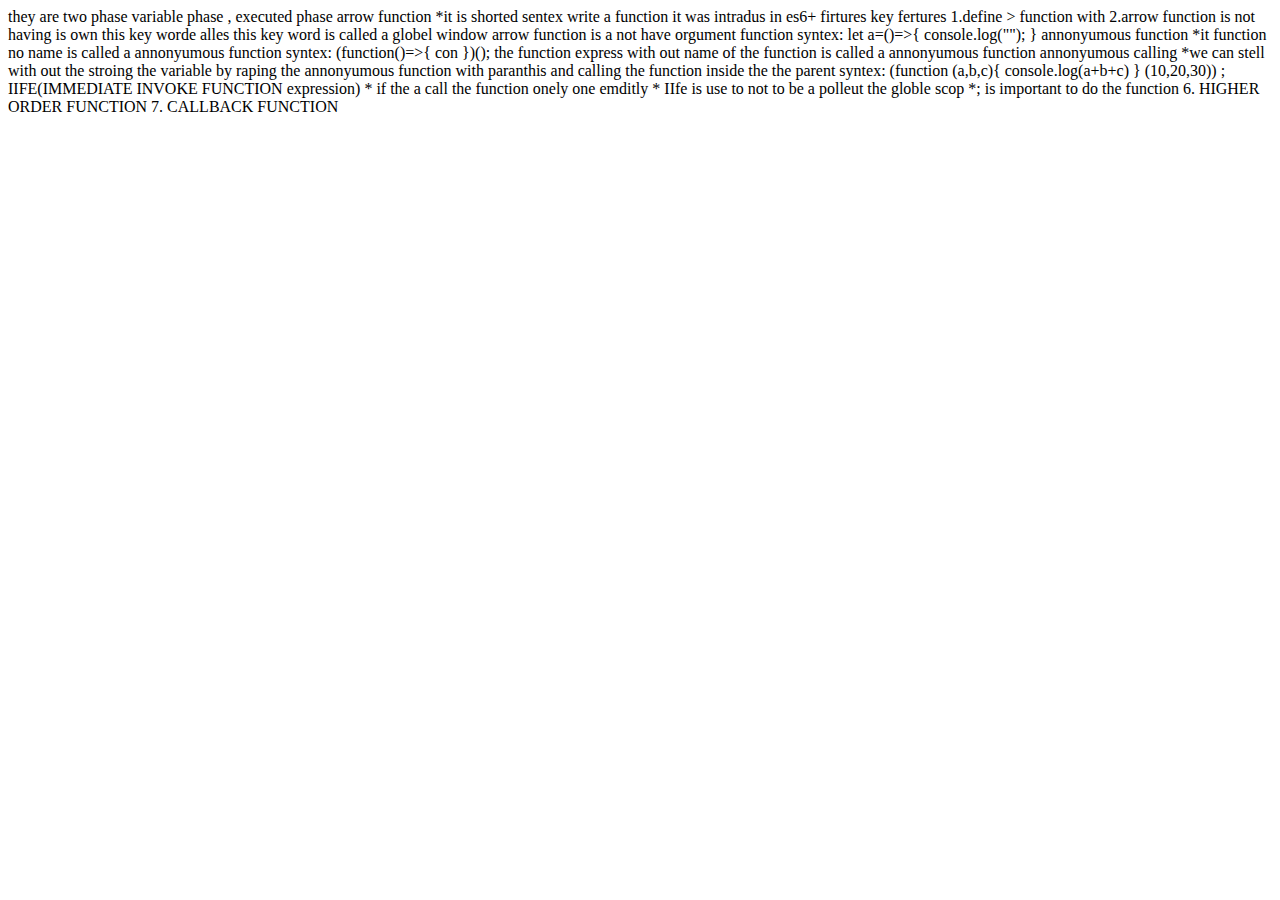
<file: day10/INDEX.HTML>
<!DOCTYPE html>
<html lang="en">
<head>
    <meta charset="UTF-8">
    <meta name="viewport" content="width=device-width, initial-scale=1.0">
    <title>Document</title>
</head>
<body>
    <script src="IIFE.JS"></script>
</body>
</html>


they are two phase variable phase , executed phase

arrow function
*it is shorted sentex write a function it was intradus in es6+ firtures
key fertures
1.define > function with 
2.arrow function is not having is own  this key worde alles this key word is called a globel window
arrow function is a not have orgument function
syntex:
    let a=()=>{
        console.log("");
    }


annonyumous function
 *it function no name is called a annonyumous function

 syntex:
 (function()=>{
    con
 })();

the function express with out name of the function is called a annonyumous function

annonyumous calling
  *we can stell with out the stroing the variable by raping the annonyumous function with paranthis 
  and calling the function inside the the parent
  syntex:
  (function (a,b,c){
    console.log(a+b+c)
  } (10,20,30)) ;


IIFE(IMMEDIATE INVOKE FUNCTION expression)
   * if the  a call the function onely one emditly 
   * IIfe is use to not to be a polleut the globle scop 
   *; is important to do the function 

6.  HIGHER ORDER FUNCTION
7.  CALLBACK FUNCTION
</file>
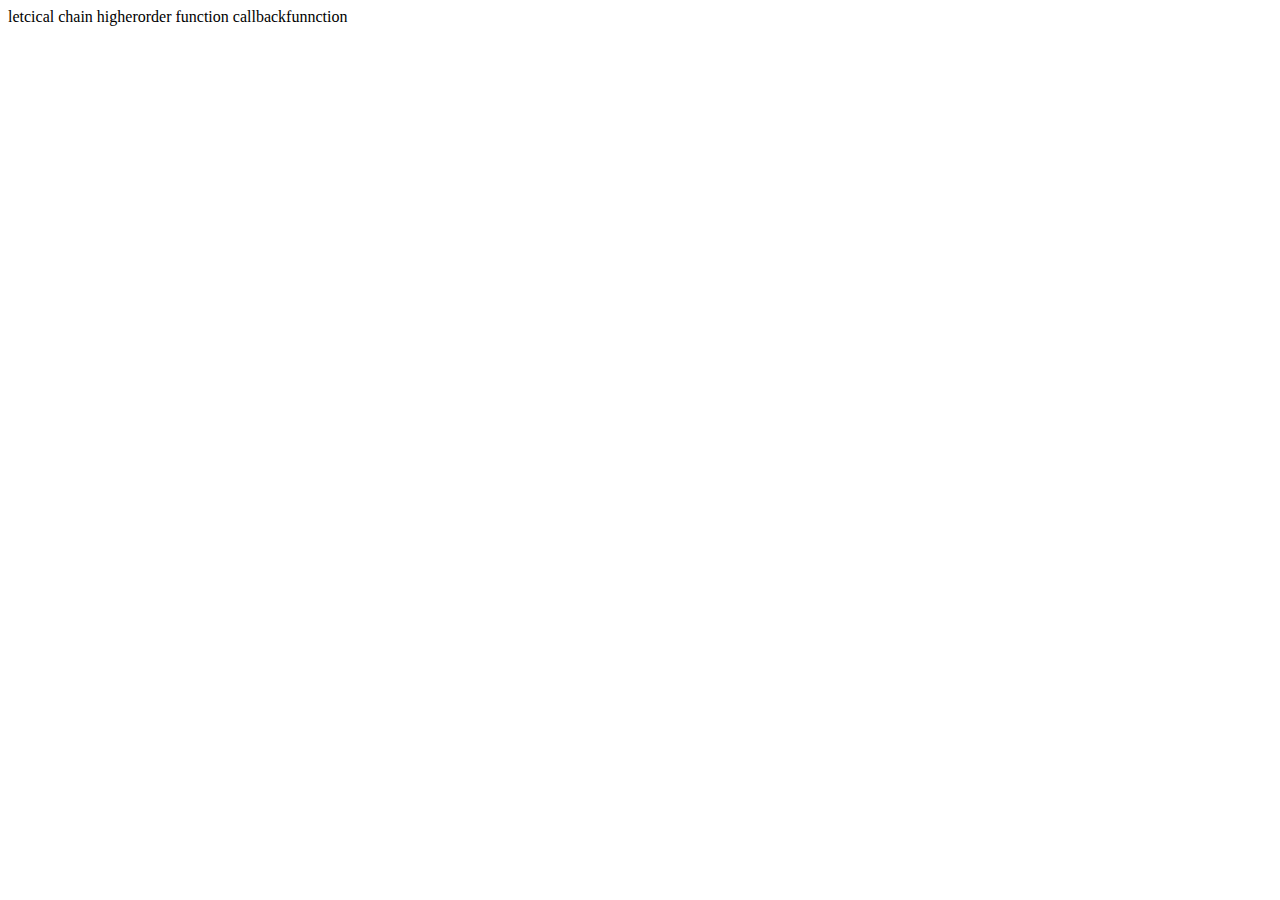
<file: day11/index.html>
<!DOCTYPE html>
<html lang="en">
<head>
    <meta charset="UTF-8">
    <meta name="viewport" content="width=device-width, initial-scale=1.0">
    <title>Document</title>
</head>
<body>
    <script src="demo.js"></script>
    letcical chain
    higherorder function
    callbackfunnction
</body>
</html>
</file>
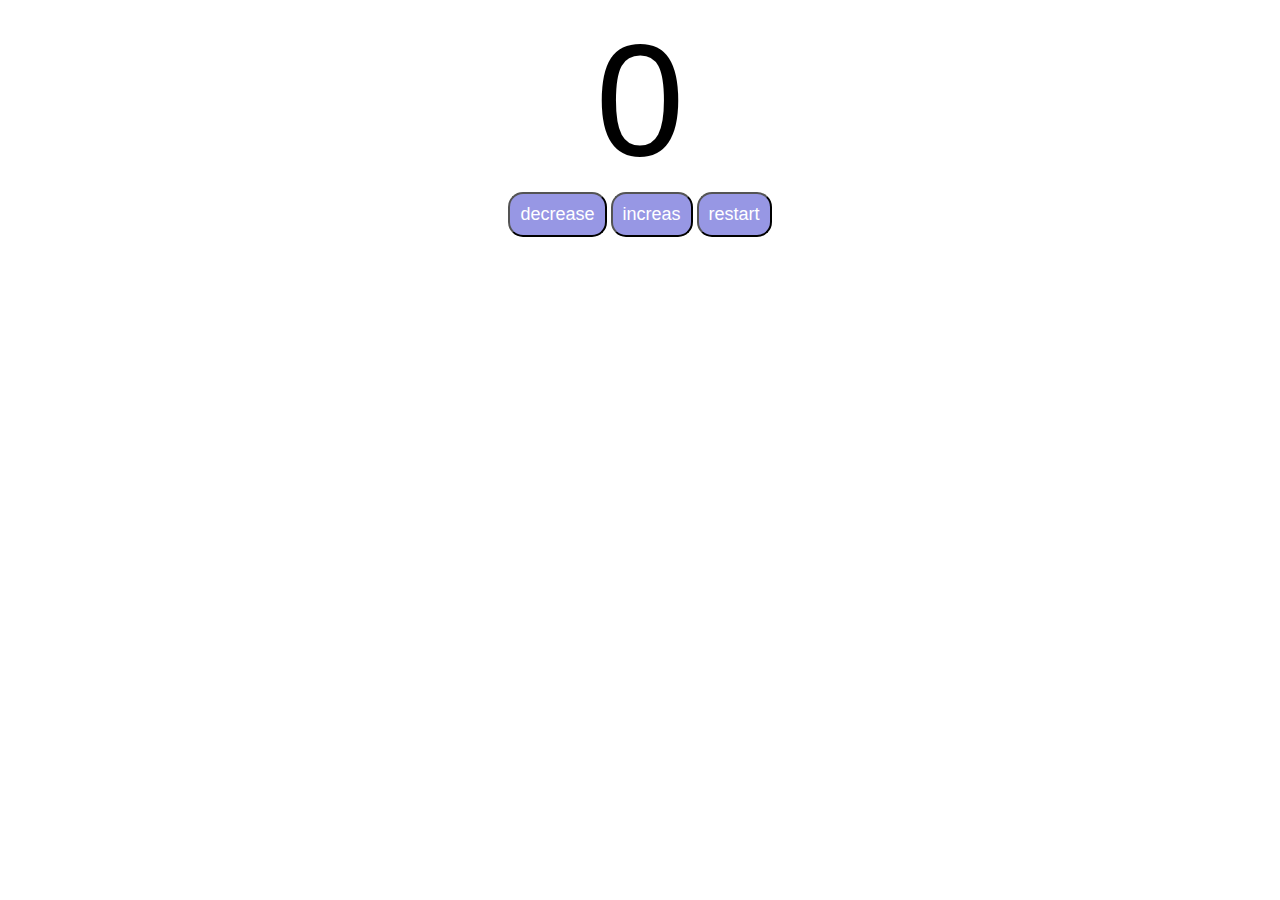
<file: day1/count/index.html>
<!DOCTYPE html>
<html lang="en">
<head>
    <meta charset="UTF-8">
    <meta name="viewport" content="width=device-width, initial-scale=1.0">
    <link rel="stylesheet" href="style.css">
    <title>count</title>
</head>
<body>
    <label id="count-lable">0</label>
    <div id="btn-cont">
        <button id="decrease" class="button">decrease</button>
        <button id="increas" class="button">increas</button>
        <button id="restart" class="button">restart</button>
    </div>


    <script src="index.js"></script>
</body>
</html>
</file>
<file: day1/count/style.css>
#count-lable{
display: flex;
align-items: center;
justify-content: center;
font-size: 10rem;
font-weight: 200;
font-family: 'Franklin Gothic Medium', 'Arial Narrow', Arial, sans-serif;
}
#btn-cont{
    text-align: center;
    gap: 10px;
}
.button{

    padding: 10px;
    font-size: large;
    color: white;
    background-color: rgb(151, 151, 228);
    border-radius: 15px;
    cursor: pointer;
    transform: background-color 2s;
}
.button:hover{
    background-color: blue;
}
</file>
